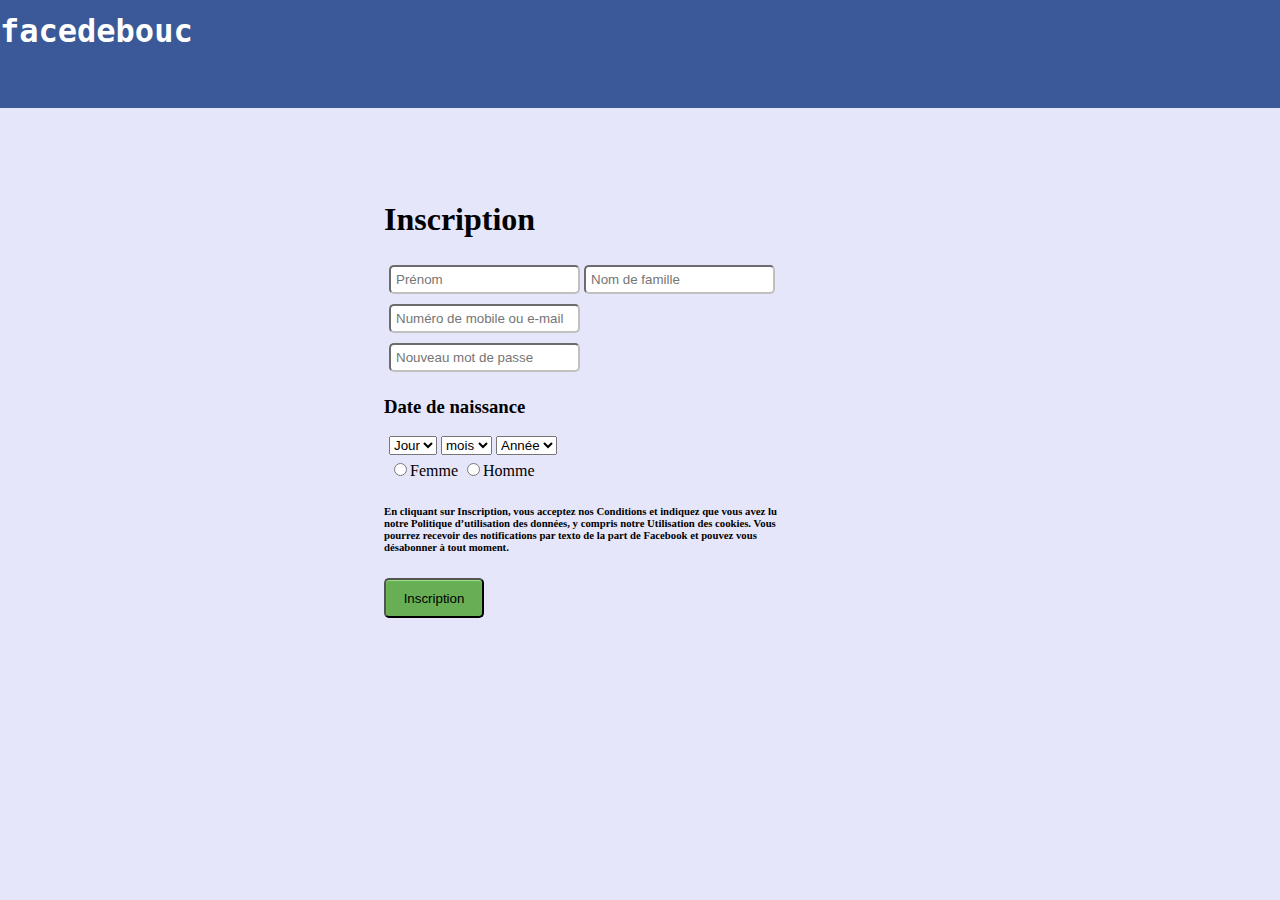
<file: index.html>
<!DOCTYPE html>
<html>
	<head>
		<meta charset="utf-8">
		<title></title>
		<link rel="stylesheet" type="text/css" href="css/style.css">
		
	</head>
	<body>
	
		<div id="color">
			<h1 id="font">facedebouc</h1>	
		</div>
		

		

		<form>
			<h1>Inscription</h1>
			
			<div id="name">
				<input id="prenom" type="text" name="" placeholder="Prénom">
				<input id="lastName" type="text" name="" placeholder="Nom de famille">
			</div>
			
			<div class="m">
				<input id="mail" type="text" name="" placeholder="Numéro de mobile ou e-mail">
			</div>
			
			<div class="p">	
				<input id="pass" type="password" name="" placeholder="Nouveau mot de passe">
			</div>

			<h3>Date de naissance</h3>
			
			<div id="opt">	
				<select>
					<option>Jour</option>
					<option>1</option>	
					<option>2</option>
					<option>3</option>
					<option>4</option>
					<option>5</option>
					<option>6</option>
					<option>7</option>
					<option>8</option>	
					<option>9</option>
					<option>10</option>
					<option>11</option>
					<option>12</option>
					<option>13</option>
					<option>14</option>
					<option>15</option>	
					<option>16</option>
					<option>17</option>
					<option>18</option>
					<option>19</option>
					<option>20</option>
					<option>21</option>
					<option>22</option>
					<option>23</option>
					<option>24</option>
					<option>25</option>	
					<option>26</option>
					<option>27</option>
					<option>28</option>
					<option>29</option>
					<option>30</option>
					<option>31</option>
				</select>

				<select>
					<option>mois</option>
					<option>Jan</option>
					<option>Fev</option>
					<option>Mar</option>
					<option>Avr</option>
					<option>Mai</option>
					<option>jun</option>
					<option>juil</option>
					<option>aoû</option>
					<option>sep</option>
					<option>nov</option>
					<option>dec</option>
				</select>
			
				<select>
					<option >Année</option>
					<option>2017</option>
					<option>2016</option>
					<option>2015</option>
					<option>2014</option>
					<option>2013</option>
					<option>2012</option>
					<option>2011</option>
					<option>2010</option>
					<option>2009</option>
					<option>2008</option>
					<option>2007</option>
					<option>2006</option>
					<option>2005</option>
					<option>2004</option>
					<option>2003</option>
					<option>2002</option>
					<option>2001</option>
					<option>2000</option>
					<option>1999</option>
					<option>1998</option>
					<option>1997</option>
				</select>
			</div>
			
			<div id="gender">
	
				<input type="radio" name="">Femme
				<input type="radio" name="">Homme
			</div>
			
			<div id="cond">
				<h6>
					En cliquant sur Inscription, vous acceptez nos Conditions et indiquez que vous avez lu notre Politique d’utilisation des données, y compris notre Utilisation des cookies. Vous pourrez recevoir des notifications par texto de la part de Facebook et 	pouvez vous désabonner à tout moment.
				</h6>	

			</div>
			
			<button>Inscription</button>
		</form>

	</body>
</html>
</file>
<file: css/style.css>
body{
	background: lavender;
}

#color{
	position: absolute;
	height: 13%;
	width: 100%;
	background-color: #3B5998 ;
	position: absolute;
	top: -1%;
	left: -0%;
	; 	
	
}

#font{
	color: white;
	font-family: 'Lucida Console', Monaco, monospace;
}



form{
  position:absolute;
   top:20%;
   left:30%;
}

#name{
	padding: 5px;
}

#prenom{
	padding: 5px;
	border-radius: 5px;
	border-color: silver;  
}

#lastName{
	padding: 5px;
	border-radius: 5px;
	border-color: silver; 
}

.m{
	padding: 5px;
}
#mail{
	padding: 5px;
	border-radius: 5px;
	border-color: silver; 
}

.p{
	padding: 5px;
}
#pass{

	padding: 5px;
	border-radius: 5px;
	border-color: silver; 
}

#opt{
	margin: 5px;
}


#gender{
	margin: 5px;

	

}

#cond{
	text-align: left;
	width: 45%;
}

button{
	background-color: #67ae55;
	box-shadow: inset 0 1px 1px #a4e388;
	border-radius: 5px;
	height: 40px;
	width: 100px;
}
</file>
